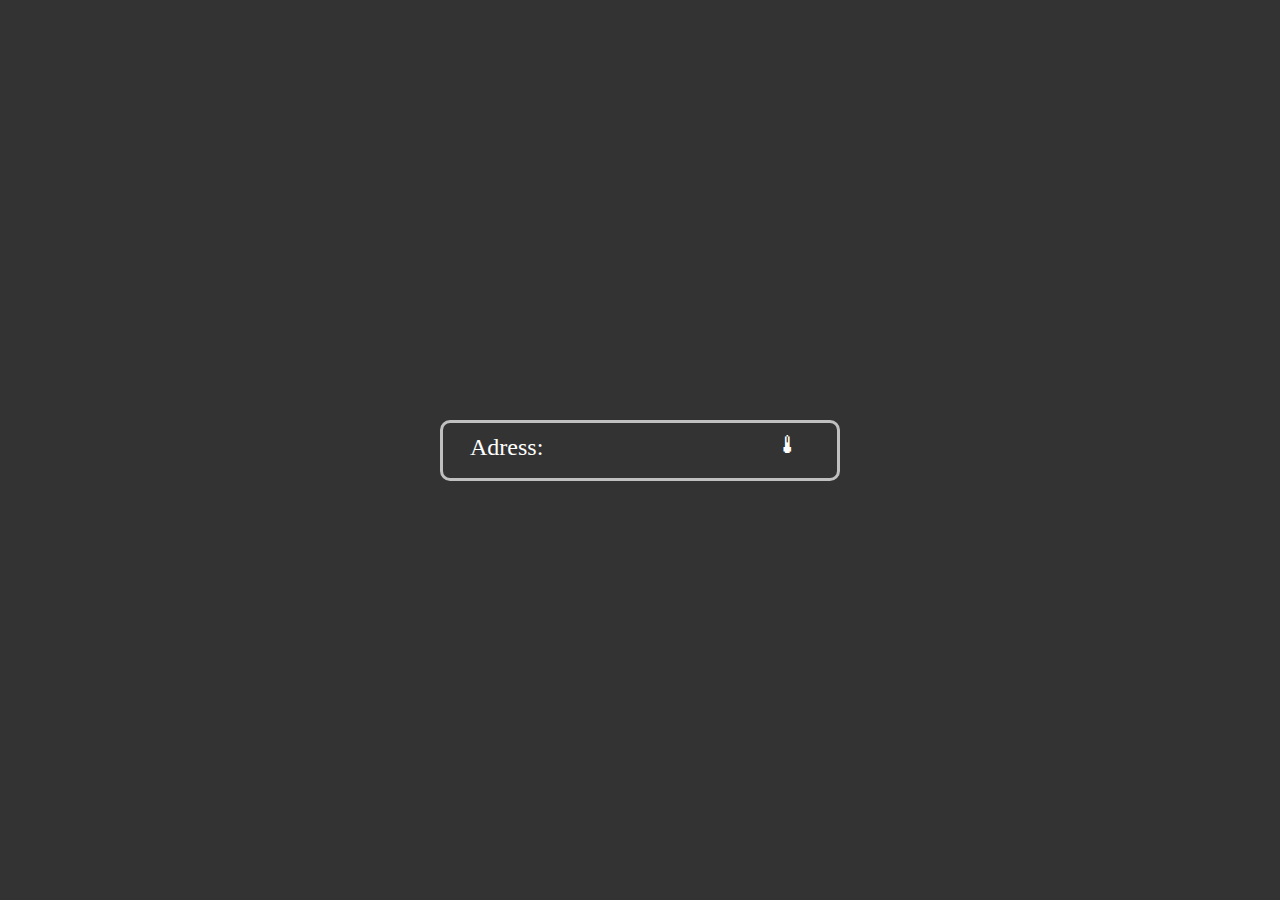
<file: html/tooltip.html>
<!DOCTYPE html>
<html lang="en">
<head>
    <meta charset="UTF-8">
    <meta name="viewport" content="width=device-width, initial-scale=1.0">
    <link rel="stylesheet" href="../css/tooltip.css">
    <title>Document</title>
</head>
<body>
    
<!-- <div class="tooltip--box">
    <div class="tooltip tooltip-top">tooltip box</div>
    <div class="tooltip tooltip-left">tooltip--box</div>
</div> -->

<div class="input--box">
    <div class="input__tooltip">🌡
    </div>
    <div class="input__tooltip--text">
        <p>Lorem ipsum dolor sit, amet consectetur adipisicing elit. Aperiam totam ad aliquam.</p>
    </div>
    <input type="text">
    <label for="">Adress:</label>
</div>

</body>
</html>
</file>
<file: css/tooltip.css>
* {
  margin: 0;
  padding: 0;
  box-sizing: border-box;
}

body {
  display: flex;
  justify-content: center;
  align-items: center;
  height: 100vh;
  font-size: 24px;
  color: white;
  background-color: #333;
}

.tooltip--box {
  display: flex;
  justify-content: space-between;
  width: 400px;
}
.tooltip--box .tooltip {
  position: relative;
  transition: all 0.5s;
}
.tooltip--box .tooltip::before {
  position: absolute;
  display: none;
  width: 100%;
  padding: 10px 15px;
  font-size: 14px;
  background-color: #535353;
  border-radius: 10px;
  transition: all 0.5s 1s;
}
.tooltip--box .tooltip:hover::before {
  display: block;
}
.tooltip--box .tooltip-top:hover::before {
  top: -170%;
  content: "top llorein nfajfn aafn aa a";
}
.tooltip--box .tooltip-left:hover::before {
  left: -140%;
  content: "top llorein nfajfn aafn aa a";
}

.input__tooltip {
  position: absolute;
  right: 10%;
  top: 20%;
}

.input__tooltip--text {
  position: absolute;
  display: none;
  right: 0;
  bottom: 150%;
  width: 200px;
  height: 260px;
  padding: 20px;
  color: #fff;
  background-color: grey;
  pointer-events: none;
}

.input__tooltip:hover ~ .input__tooltip--text {
  display: block;
}

.input--box {
  position: relative;
}
.input--box input {
  padding: 20px 25px;
  width: 400px;
  background: none;
  border: 3px solid rgb(192, 192, 192);
  border-radius: 10px;
}
.input--box input:focus {
  outline: none;
  border: 3px solid rgb(92, 92, 251);
}
.input--box input:focus + label {
  transform: translateY(-90%);
  color: rgb(92, 92, 251);
  background-color: #333;
}
.input--box label {
  position: absolute;
  top: 23%;
  left: 5%;
  padding: 0 10px;
  transition: transform 0.3s, color 0.3s, background-color 0.2s;
  pointer-events: none;
}

label:hover {
  top: -50%;
}/*# sourceMappingURL=tooltip.css.map */
</file>
